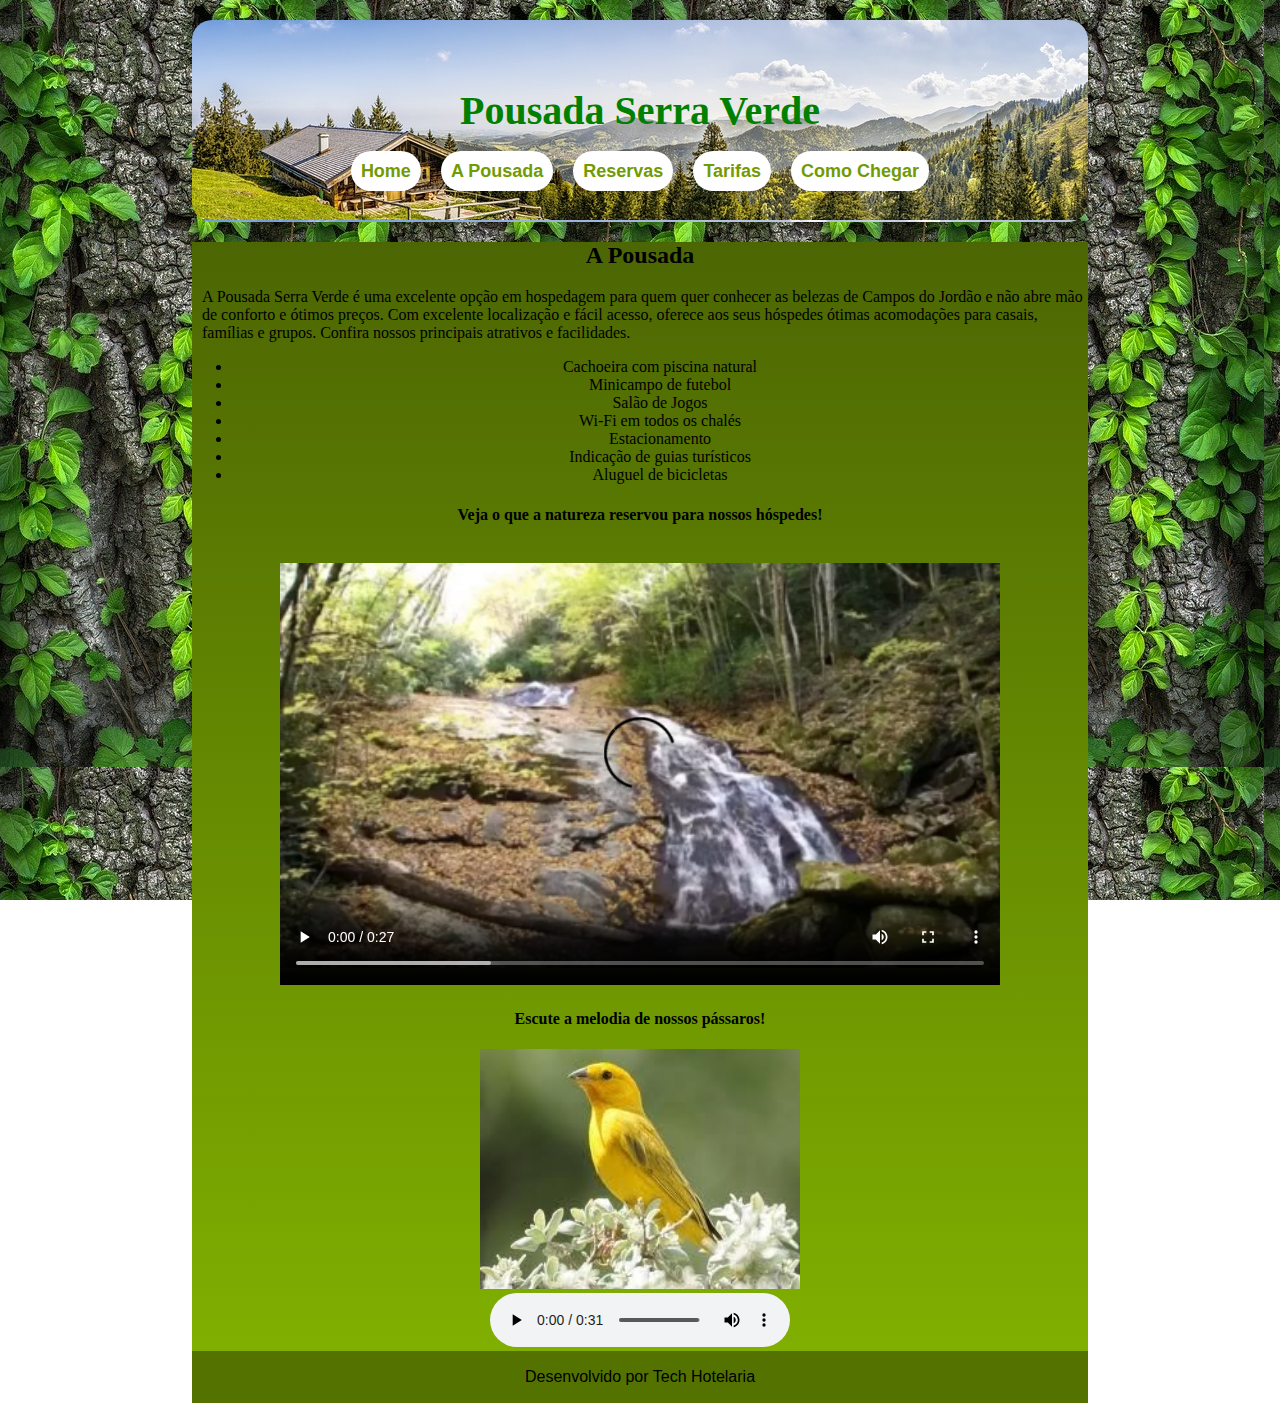
<file: 3º Semestre/DW1A3/PousadaSite/apousada.html>
﻿<!DOCTYPE html>
<html lang="pt-br">
<head>
    <meta charset="UTF-8">
    <title>A pousada</title>
    <link rel="stylesheet" href="style/home.css">
</head>
<body>
    <header>
        <h1 class="titulo">Pousada Serra Verde</h1>

        <nav>
            <a class="menu" href="home.html">Home</a>&nbsp;&nbsp;&nbsp;
            <a class="menu" href="apousada.html">A Pousada</a>&nbsp;&nbsp;&nbsp;
            <a class="menu" href="reservas.html">Reservas</a>&nbsp;&nbsp;&nbsp;
            <a class="menu" href="tarifas.html">Tarifas</a>&nbsp;&nbsp;&nbsp;
            <a class="menu" href="comochegar.html">Como Chegar</a>
        </nav>
    </header>

    <main>
        <section>
            <h2><b>A Pousada</b></h2>

            <p>
                A Pousada Serra Verde é uma excelente opção em hospedagem para quem quer conhecer as belezas de Campos do Jordão
                e não abre mão de conforto e ótimos preços. Com excelente localização e fácil acesso, oferece aos seus hóspedes
                ótimas acomodações para casais, famílias e grupos. Confira nossos principais atrativos e facilidades.<br>
            </p>

            <ul>
                <li>Cachoeira com piscina natural</li>
                <li>Minicampo de futebol</li>
                <li>Salão de Jogos</li>
                <li>Wi-Fi em todos os chalés</li>
                <li>Estacionamento</li>
                <li>Indicação de guias turísticos</li>
                <li>Aluguel de bicicletas</li>
            </ul>
        </section>
        <section>
            <h4>Veja o que a natureza reservou para nossos hóspedes!</h4>

            <video width="720" height="440" controls>
                <source src="media/apousada-midias/cachoeira.mp4" type="video/mp4">
            </video>
            <br>
            <h4><strong>Escute a melodia de nossos pássaros!</strong></h4>
            <img src="media/apousada-midias/canario.jpg" alt="canario" width="320" height="240">
            <br>
            <audio controls loop>
                <source src="media/apousada-midias/passaros.mp3" type="audio/mpeg">
                Seu navegador não suporta o elemento &lt;audio&gt;.
            </audio>
        </section>
    </main>
    <footer>
        <p>Desenvolvido por Tech Hotelaria</p>
    </footer>
</body>
</html>
</file>
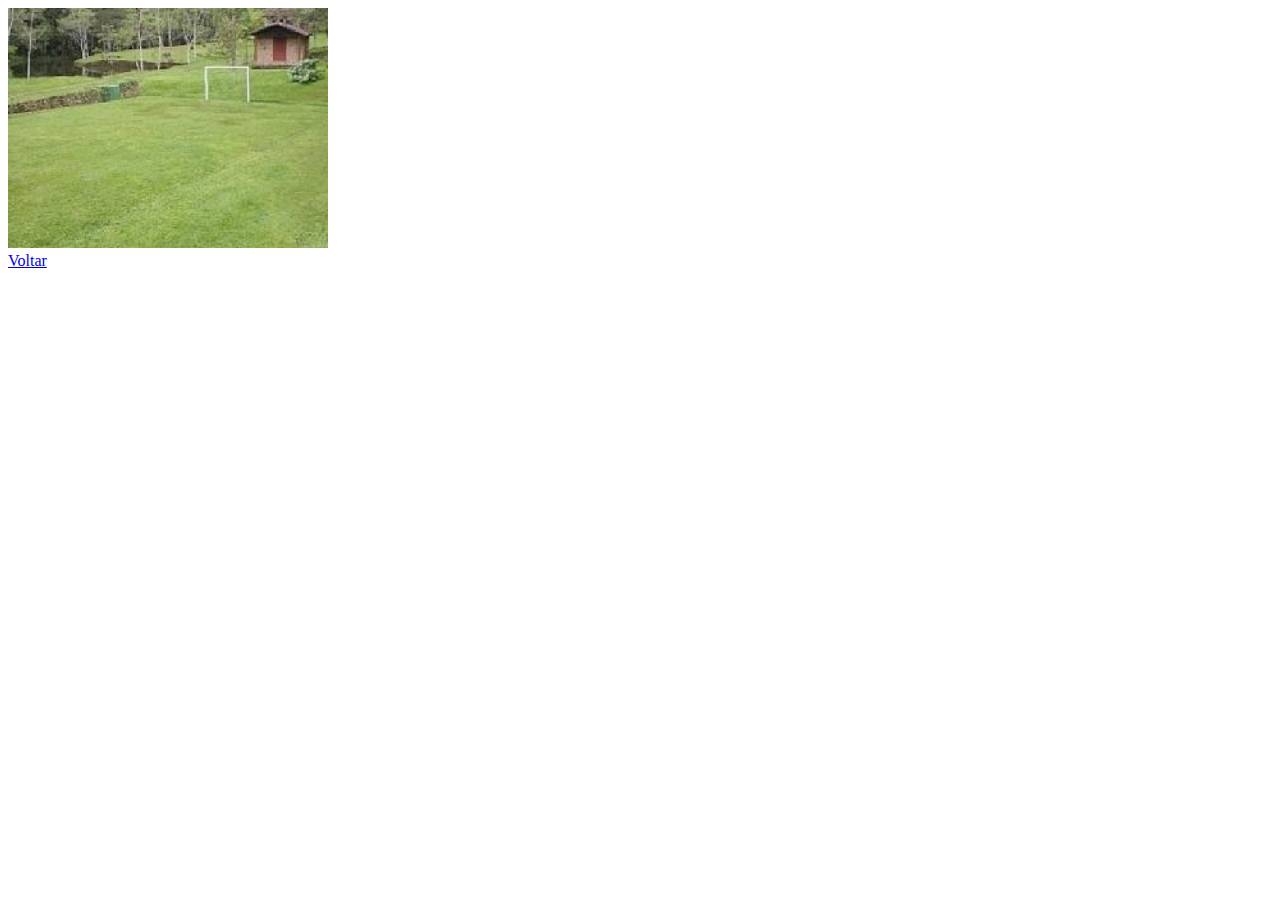
<file: 3º Semestre/DW1A3/PousadaSite/campofutebol.html>
﻿<!DOCTYPE html>
<html lang="en">
<head>
    <meta charset="UTF-8">
    <meta http-equiv="X-UA-Compatible" content="IE=edge">
    
    <title>CampoFutebol</title>
</head>
<body>
    <img src="media/comochegar-images/campofutebol.jpg" alt="campo" width="320" height="240"><br>
    <a href="comochegar.html">Voltar</a>
</body>
</html>
</file>
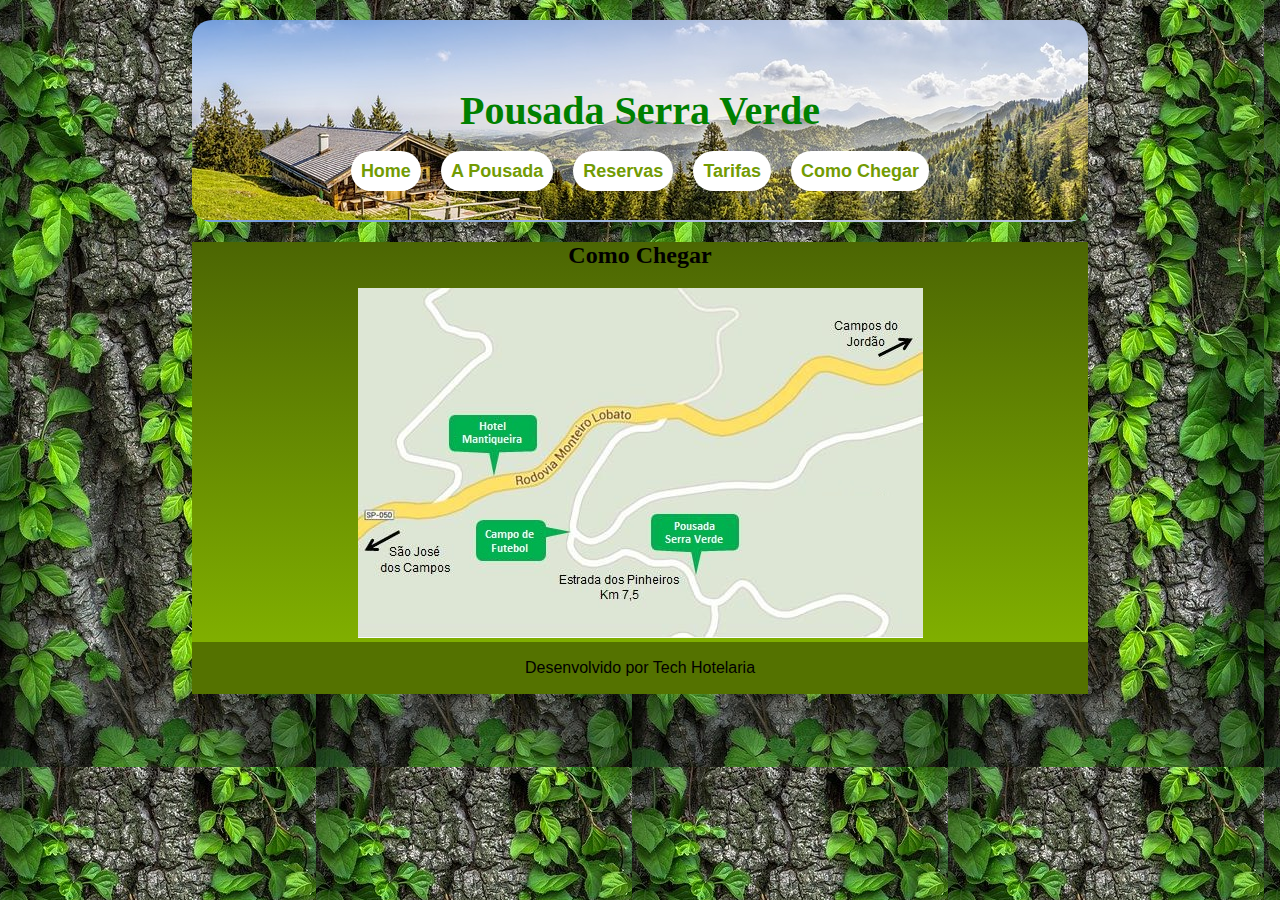
<file: 3º Semestre/DW1A3/PousadaSite/comochegar.html>
﻿<!DOCTYPE html>
<html lang="pt-br">
<head>
    <meta charset="UTF-8">
    <title>Como chegar</title>
    <link rel="stylesheet" href="style/home.css">
</head>
<body>
    <header>
        <h1 class="titulo">Pousada Serra Verde</h1>

        <nav>
            <a class="menu" href="home.html">Home</a>&nbsp;&nbsp;&nbsp;
            <a class="menu" href="apousada.html">A Pousada</a>&nbsp;&nbsp;&nbsp;
            <a class="menu" href="reservas.html">Reservas</a>&nbsp;&nbsp;&nbsp;
            <a class="menu" href="tarifas.html">Tarifas</a>&nbsp;&nbsp;&nbsp;
            <a class="menu" href="comochegar.html">Como Chegar</a>
        </nav>
        
    </header>
    <main>
        <h2><b>Como Chegar</b></h2>

        <img src="media\comochegar-images/mapa.jpg" alt="Mapa" usemap="#mapa-area">
        <map name="mapa-area">
            <area alt="campofutebol" shape="poly" href="campofutebol.html" coords="122,235,183,236,183,270,122,267">
            <area alt="hotel" shape="poly" href="hotel.html" coords="96,128,174,129,174,159,96,159">
            <area alt="pousada" shape="poly" href="pousadafoto.html" coords="298,229,376,229,376,259,298,259">
        </map>

    </main>
    <footer>
        <p>Desenvolvido por Tech Hotelaria</p>
    </footer>
</body>
</html>
</file>
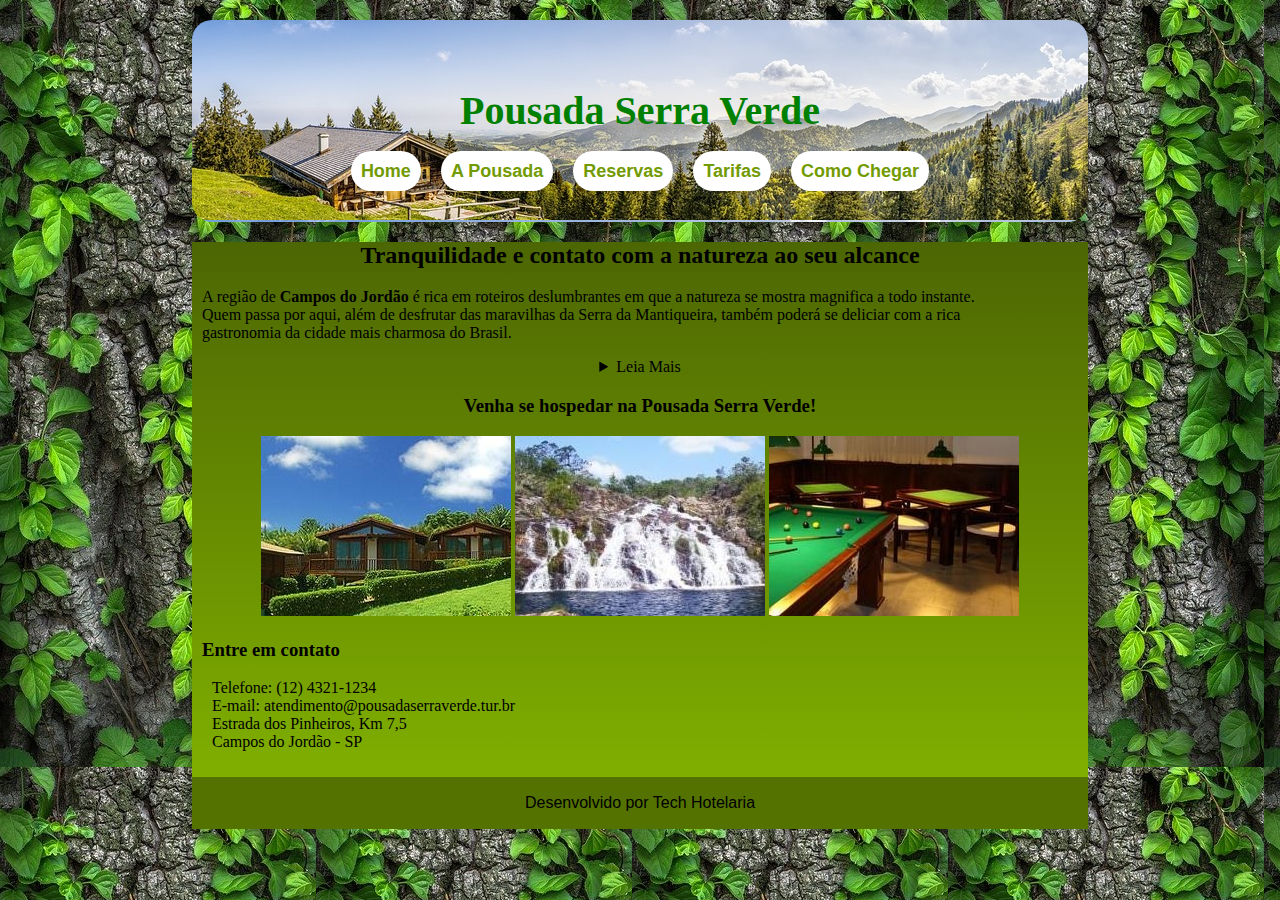
<file: 3º Semestre/DW1A3/PousadaSite/home.html>
﻿<!DOCTYPE html>
<html lang="pt-br">
<head>
    <meta charset="UTF-8">
    <title>Pousada Serra Verde</title>
    <link rel="stylesheet" href="style/home.css">
</head>
<body>
    <header>
        <h1 class="titulo">Pousada Serra Verde</h1>

        <nav>
            <a class="menu" href="home.html">Home</a>&nbsp;&nbsp;&nbsp;
            <a class="menu" href="apousada.html">A Pousada</a>&nbsp;&nbsp;&nbsp;
            <a class="menu" href="reservas.html">Reservas</a>&nbsp;&nbsp;&nbsp;
            <a class="menu" href="tarifas.html">Tarifas</a>&nbsp;&nbsp;&nbsp;
            <a class="menu" href="comochegar.html">Como Chegar</a>
        </nav>
        
    </header>
    
    <main>
        <section>
            <h2>Tranquilidade e contato com a natureza ao seu alcance</h2>

            <p>A região de <b>Campos do Jordão</b> é rica em roteiros deslumbrantes em que a natureza se mostra magnifica a todo instante.<br>
            Quem passa por aqui, além de desfrutar das maravilhas da Serra da Mantiqueira, também poderá se deliciar com a rica<br>
            gastronomia da cidade mais charmosa do Brasil.</p>

            <details>
                <summary>Leia Mais</summary>
                    A "Suíça brasileira" oferece atrativos em qualquer época do ano. Do turismo
                    de aventura aos que buscam apenas tranquilidade, Campos do Jordão tem opções para todas as idades, gostos e bolsos.
                    Quer aproveitar todas essas maravilhas com conforto, lazer e ótimos preços? 
            </details>
        </section>

        <section class="imagens_home">
            <h3>Venha se hospedar na Pousada Serra Verde!</h3>

            <img src="media\images\foto1.jpg" alt="Campos do Jordão">
            <img src="media\images\foto2.jpg" alt="Cachoiras">
            <img src="media\images\foto3.jpg" alt="Bilhar Mesas">


        </section>
        <section class="contato">
            <h3><b>Entre em contato</b></h3>
            <p>
                Telefone: (12) 4321-1234<br>
                E-mail: atendimento@pousadaserraverde.tur.br<br>
                Estrada dos Pinheiros, Km 7,5<br>
                Campos do Jordão - SP
            </p>
        </section>
    </main>
    <footer>
        <p>Desenvolvido por Tech Hotelaria</p>
    </footer>
</body>
</html>
</file>
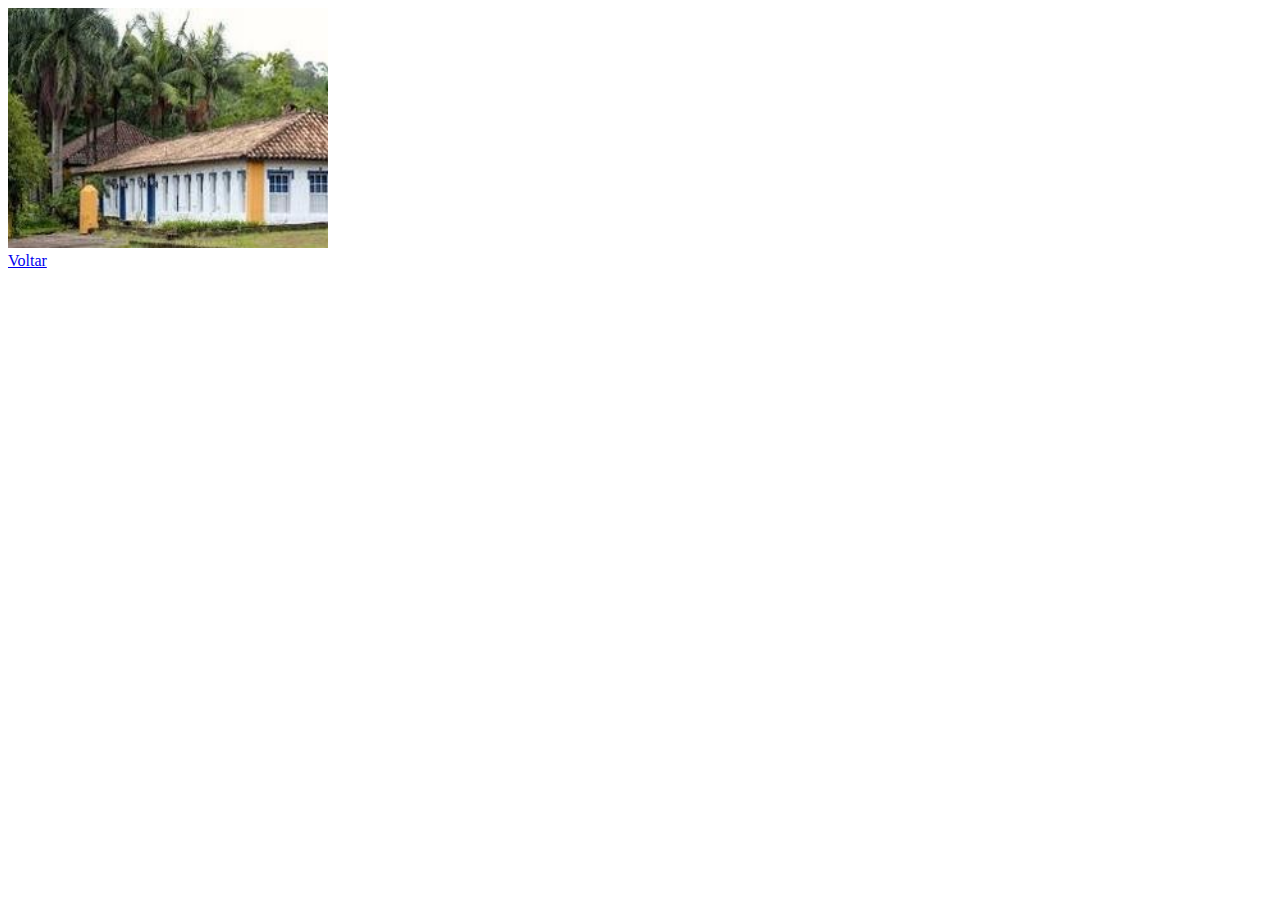
<file: 3º Semestre/DW1A3/PousadaSite/hotel.html>
﻿<!DOCTYPE html>
<html lang="en">
<head>
    <meta charset="UTF-8">
    <meta http-equiv="X-UA-Compatible" content="IE=edge">
    
    <title>Hotel</title>
</head>
<body>
    <img src="media/comochegar-images/hotelmantiqueira.jpg" alt="campo" width="320" height="240"><br>
    <a href="comochegar.html">Voltar</a>
</body>
</html>
</file>
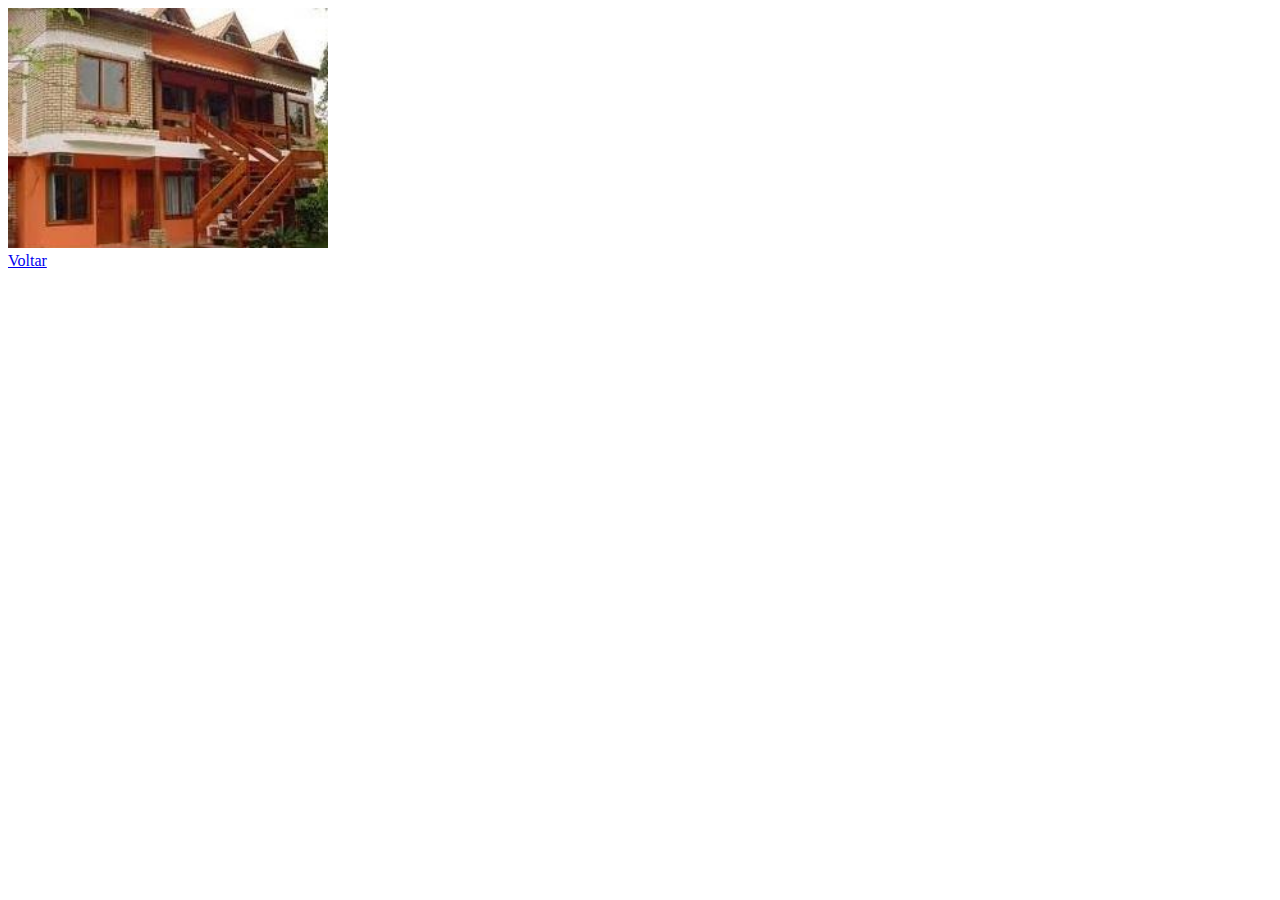
<file: 3º Semestre/DW1A3/PousadaSite/pousadafoto.html>
﻿<!DOCTYPE html>
<html lang="en">
<head>
    <meta charset="UTF-8">
    <meta http-equiv="X-UA-Compatible" content="IE=edge">
    
    <title>Hotel</title>
</head>
<body>
    <img src="media/comochegar-images/pousadaserraverde.jpg" alt="campo" width="320" height="240"><br>
    <a href="comochegar.html">Voltar</a>
</body>
</html>
</file>
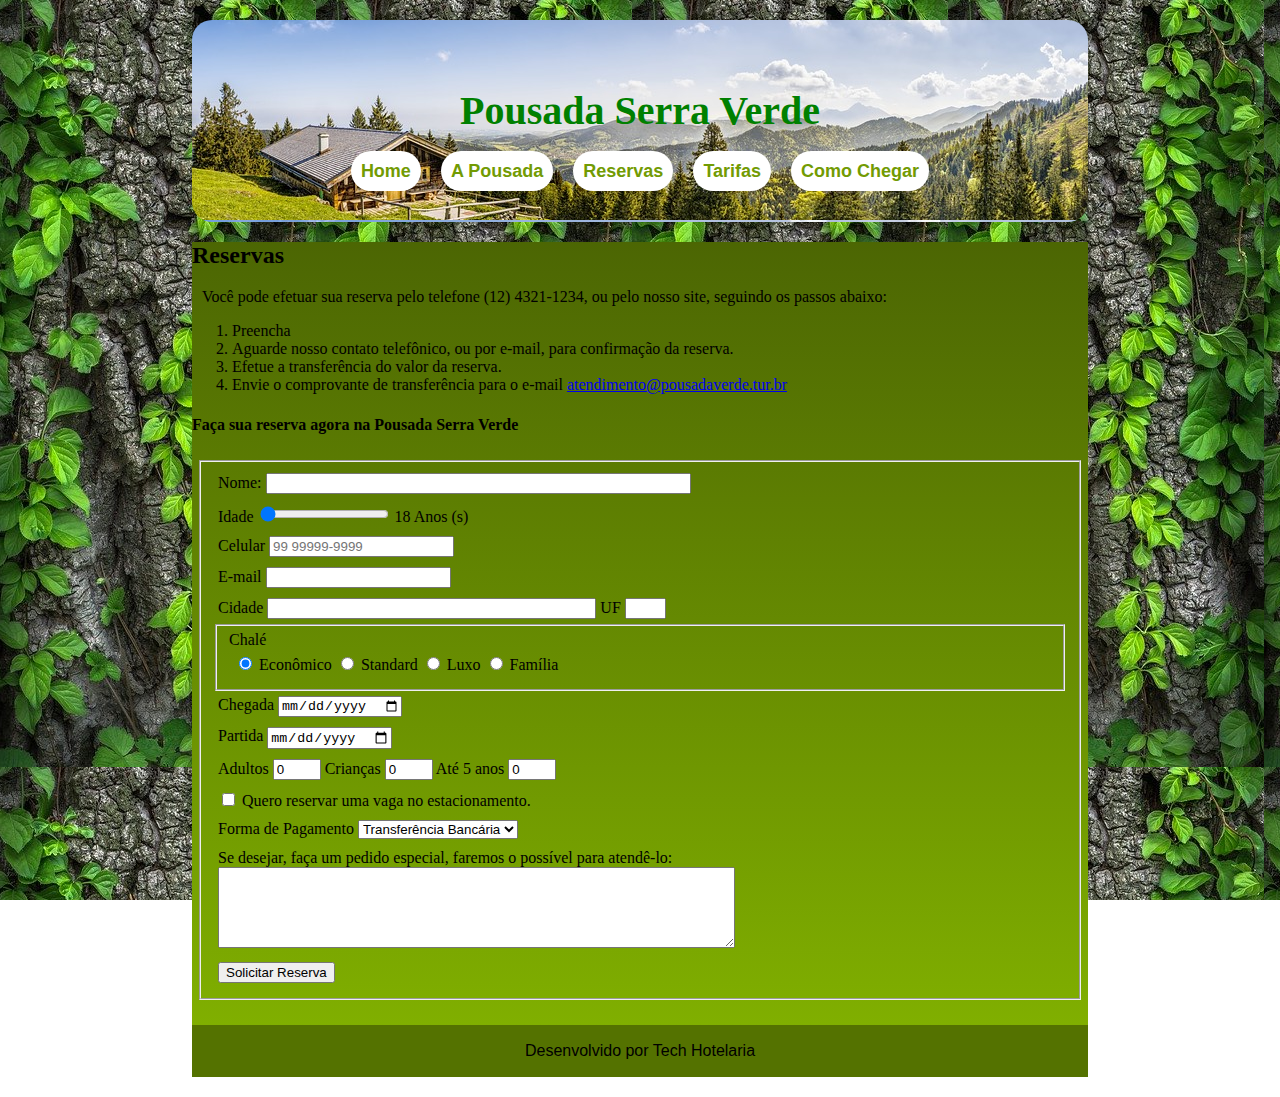
<file: 3º Semestre/DW1A3/PousadaSite/reservas.html>
﻿<!DOCTYPE html>
<html lang="pt-br">
<head>
    <meta charset="UTF-8">
    <title>Pousada Serra Verde</title>
    <link rel="stylesheet" href="style/home.css">
</head>
<body>
    <header>
        <h1 class="titulo">Pousada Serra Verde</h1>

        <nav>
            <a class="menu" href="home.html">Home</a>&nbsp;&nbsp;&nbsp;
            <a class="menu" href="apousada.html">A Pousada</a>&nbsp;&nbsp;&nbsp;
            <a class="menu" href="reservas.html">Reservas</a>&nbsp;&nbsp;&nbsp;
            <a class="menu" href="tarifas.html">Tarifas</a>&nbsp;&nbsp;&nbsp;
            <a class="menu" href="comochegar.html">Como Chegar</a>
        </nav>
        
    </header>
    <main class="reservas">
        <h2><b>Reservas</b></h2>

        <p>Você pode efetuar sua reserva pelo telefone (12) 4321-1234, ou pelo nosso site, seguindo os passos abaixo:</p>

        <ol>
            <li>Preencha </li>
            <li>Aguarde nosso contato telefônico, ou por e-mail, para confirmação da reserva.</li>
            <li>Efetue a transferência do valor da reserva.</li>
            <li>Envie o comprovante de transferência para o e-mail <a href="mailto:atendimento@pousadaverde.tur.br">atendimento@pousadaverde.tur.br</a></li>
        </ol>
    

    <section>
            <h4>Faça sua reserva agora na Pousada Serra Verde</h4>
            <form method="post" oninput="saida.value=idade.value">
                    <fieldset>
                    <div>
                        <label for="nome">Nome:</label>
                        <input type="text" name="nome" id="nome" size="50" required>
                    </div>
                    <div>
                        <label for="idade">Idade</label>
                        <input type="range" id="idade" value="18" min="18" max="100">
                        <output id="saida" for="idade">18</output> Anos (s)
                    </div>
                    <div>
                        <label for="celular">Celular</label>
                        <input type="text" name="celular" id="celular" placeholder="99 99999-9999" pattern="[0-9]{2} [0-9]{5}-[0-9]{4}" required>
                    </div>
                    <div>
                        <label>E-mail</label>
                        <input type="email" name="mail" id="mail" ><br>
                    </div>
                    <div>
                        <label for="cidade">Cidade</label>
                        <input type="text" name="cidade" id="cidade" size="38" required>
                        <label for="uf"> UF</label>
                        <input list="estados" id="uf" name="uf" size="2">
                        <datalist id="estados">
                            <option value="">Selecione</option>
                            <option value="AC">Acre</option>
                            <option value="AL">Alagoas</option>
                            <option value="AP">Amapá</option>
                            <option value="AM">Amazonas</option>
                            <option value="BA">Bahia</option>
                            <option value="CE">Ceará</option>
                            <option value="DF">Distrito Federal</option>
                            <option value="ES">Espirito Santo</option>
                            <option value="GO">Goiás</option>
                            <option value="MA">Maranhão</option>
                            <option value="MS">Mato Grosso do Sul</option>
                            <option value="MT">Mato Grosso</option>
                            <option value="MG">Minas Gerais</option>
                            <option value="PA">Pará</option>
                            <option value="PB">Paraíba</option>
                            <option value="PR">Paraná</option>
                            <option value="PE">Pernambuco</option>
                            <option value="PI">Piauí</option>
                            <option value="RJ">Rio de Janeiro</option>
                            <option value="RN">Rio Grande do Norte</option>
                            <option value="RS">Rio Grande do Sul</option>
                            <option value="RO">Rondônia</option>
                            <option value="RR">Roraima</option>
                            <option value="SC">Santa Catarina</option>
                            <option value="SP">São Paulo</option>
                            <option value="SE">Sergipe</option>
                            <option value="TO">Tocantins</option>
                        </datalist>
                    </div>
                    <fieldset>
                        <label>Chalé</label><br>
                        <div>
                            <input type="radio" id="eco" name="chale" value="economico" checked>
                            <label for="eco">Econômico</label>

                            <input type="radio" id="std" name="chale" value="standard">
                            <label for="std">Standard</label>

                            <input type="radio" if="lux" name="chale" value="luxo">
                            <label for="lux">Luxo</label>
                            
                            <input type="radio" if="fam" name="chale" value="famlia">
                            <label for="fam">Família</label>
                        </div>
                    </fieldset>
                    <div>
                        <label for="chegada">Chegada</label>
                        <input type="date" id="chegada" name="chegada">
                    </div>
                    <div>
                        <label for="partida">Partida</label>
                        <input type="date" id="partida" name="partida">
                    </div>
                    <div>
                        <label for="adultos">Adultos</label>
                        <input type="number" id="adultos" name="adultos" min="0" max="5" value="0">
                        <label for="criancas">Crianças</label>
                        <input type="number" id="criancas" name="criancas" min="0" max="5" value="0">
                        <label for="criancas_menores">Até 5 anos</label>
                        <input type="number" id="criancas_menores" name="criancas_menores" min="0" max="5" value="0">
                    </div>
                    <div>
                        <input type="checkbox" id="estac" name="estac" value="estacionamento">
                        <label for="estac">Quero reservar uma vaga no estacionamento.</label>
                    </div>
                    <div>
                        <label for="forma_pagto">Forma de Pagamento</label>
                        <select id="forma_pagto" name="forma_pagto">
                            <option value="transf">Transferência Bancária</option>
                            <option value="pix">Pix</option>
                            <option value="deposito">Depósito Bancário</option>
                            <optgroup label="Cartão de Crédito">
                                <option value="visa">Visa</option>
                                <option value="master">Mastercard</option>
                                <option value="elo">Elo</option>
                            </optgroup>
                        </select>
                    </div>
                    <div>
                        <label for="pedido">Se desejar, faça um pedido especial, faremos o possível para atendê-lo:</label><br>
                        <textarea id="pedido" name="pedido" cols="62" rows="5"></textarea>
                    </div>
                    <div>
                        <input type="submit" value="Solicitar Reserva" onclick="alert('Obrigado! Em breve, entraremos em contato para confirmação de sua reserva.')">
                    </div>
                </fieldset>
            </form>
        </section>
    </main>
    <footer>
        <p>Desenvolvido por Tech Hotelaria</p>
    </footer>
</body>
</html>
</file>
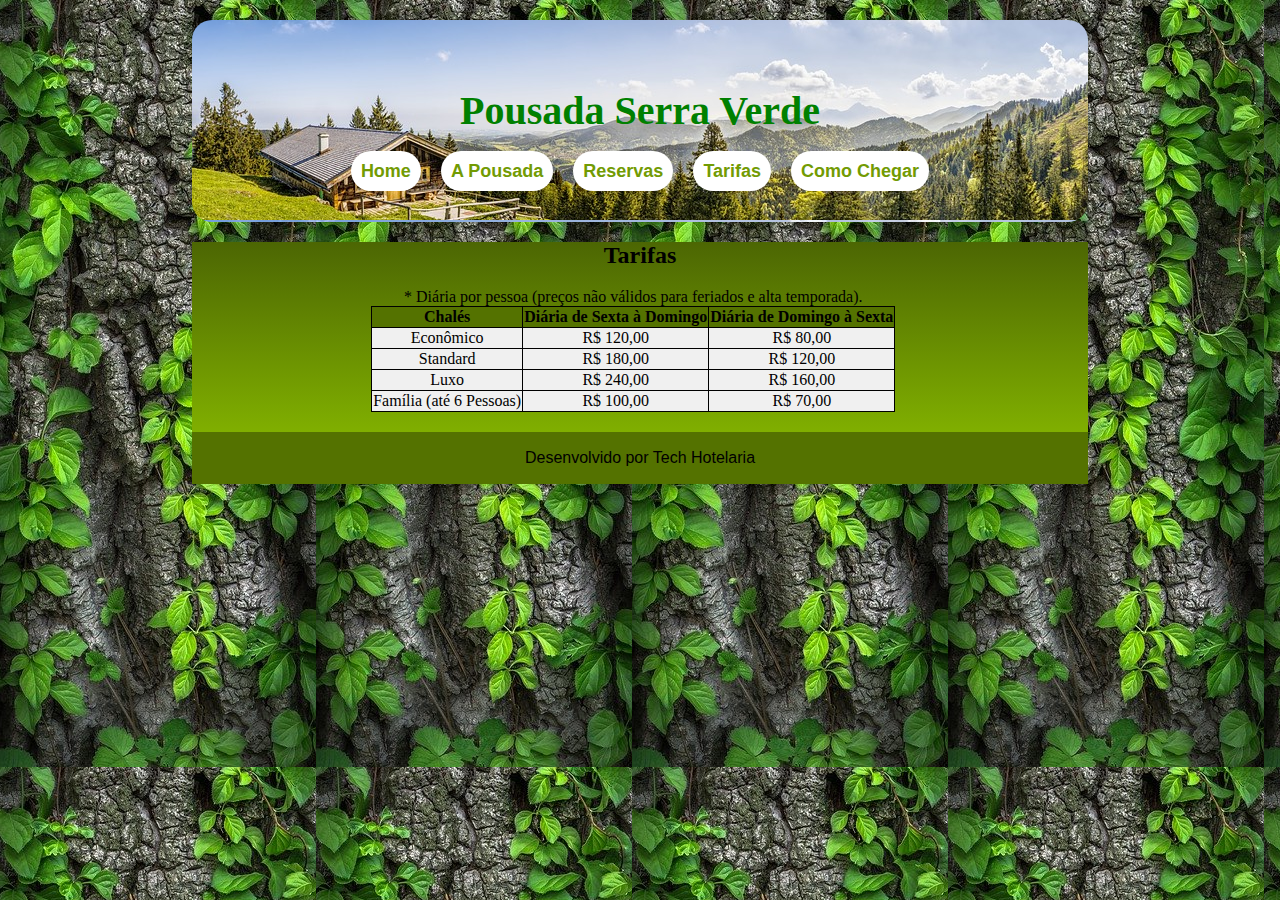
<file: 3º Semestre/DW1A3/PousadaSite/tarifas.html>
﻿<!DOCTYPE html>
<html lang="pt-br">
<head>
    <meta charset="UTF-8">
    <title>Pousada Serra Verde</title>
    <link rel="stylesheet" href="style/home.css">
    
</head>
<body>
    <header>
        <h1 class="titulo">Pousada Serra Verde</h1>

        <nav>
            <a class="menu" href="home.html">Home</a>&nbsp;&nbsp;&nbsp;
            <a class="menu" href="apousada.html">A Pousada</a>&nbsp;&nbsp;&nbsp;
            <a class="menu" href="reservas.html">Reservas</a>&nbsp;&nbsp;&nbsp;
            <a class="menu" href="tarifas.html">Tarifas</a>&nbsp;&nbsp;&nbsp;
            <a class="menu" href="comochegar.html">Como Chegar</a>
        </nav>
        
    </header>
    <main class="tableTarifas">   
       <h2><b>Tarifas</b></h2>

        <table>
            <caption>* Diária por pessoa (preços não válidos para feriados e alta temporada).</caption>
            <tr>
                <th>Chalés</th>
                <th>Diária de Sexta à Domingo</th>
                <th>Diária de Domingo à Sexta</th>
            </tr>
            <tr>
                <td>Econômico</td>
                <td>R$ 120,00</td>
                <td>R$ 80,00</td>
            </tr>
            <tr>
                <td>Standard</td>
                <td>R$ 180,00</td>
                <td>R$ 120,00</td>
            </tr>
            <tr>
                <td>Luxo</td>
                <td>R$ 240,00</td>
                <td>R$ 160,00</td>
            </tr>
            <tr>
                <td>Família (até 6 Pessoas)</td>
                <td>R$ 100,00</td>
                <td>R$ 70,00</td>
            </tr>
        </table>
    </main>
    <footer>
        <p>Desenvolvido por Tech Hotelaria</p>
    </footer>
</body>
</html>
</file>
<file: 3º Semestre/DW1A3/PousadaSite/style/home.css>
﻿body {
    background-image: url("../media/background/folhas.png");
    background-attachment: fixed;
    text-align: center;
    width: 70%;
    margin: 20px auto;
}

header {
    background-color: #f0f0f0;
    background-image: url("../media/background/paisagem.png");
    color: #ffffff;
    font-family: "Trebuchet MS", Arial, Helvetica, sans-serif;
    font-size: 18px;
    font-weight: bold;
    padding: 40px;
    text-align: center;
    text-decoration: none;
    border-radius: 20px;
    

}

.titulo {
    font-family: "Times New Roman", Times, serif;
    font-size: 40px;
    color: green;
    font-weight: bold;
    text-align: center;
    text-decoration: none;
    border-radius: 10px;
    
}

.menu {
    background-color: #ffffff;
    color: #729b03;
    font-size: 18px;
    font-weight: bold;
    padding: 10px;
    text-align: center;
    text-decoration: none;
    border-radius: 20px;
    border: black;
    

}

main {
    background-image: linear-gradient(#4c6603, #80af00);

}

main p {
    text-align: left;
    padding-left: 10px;
}

.contato {
    text-align: left;
    padding-left: 10px;
    padding-bottom: 10px;
}

footer {
    background-color: #547200;
    padding: 1px;
    font-family: "Trebuchet MS", Arial, Helvetica, sans-serif;
}

table, td, th {
    border: 1px solid black; 
    border-collapse: collapse;

}

.tableTarifas {
    text-align: center;
    padding-left: 20%;
    padding-right: 20%;
    padding-bottom: 20px;
}

.tableTarifas th {
    background-color: #547200;
    color: #000000;
    font-weight: bold;
    text-align: center;
    text-decoration: none;

}

.tableTarifas td {
    background-color: #f0f0f0;
}

div, form{
    padding: 5px;
    text-align: left;
}

.reservas {
    text-align: left;
    padding-bottom: 20px;
}
</file>
